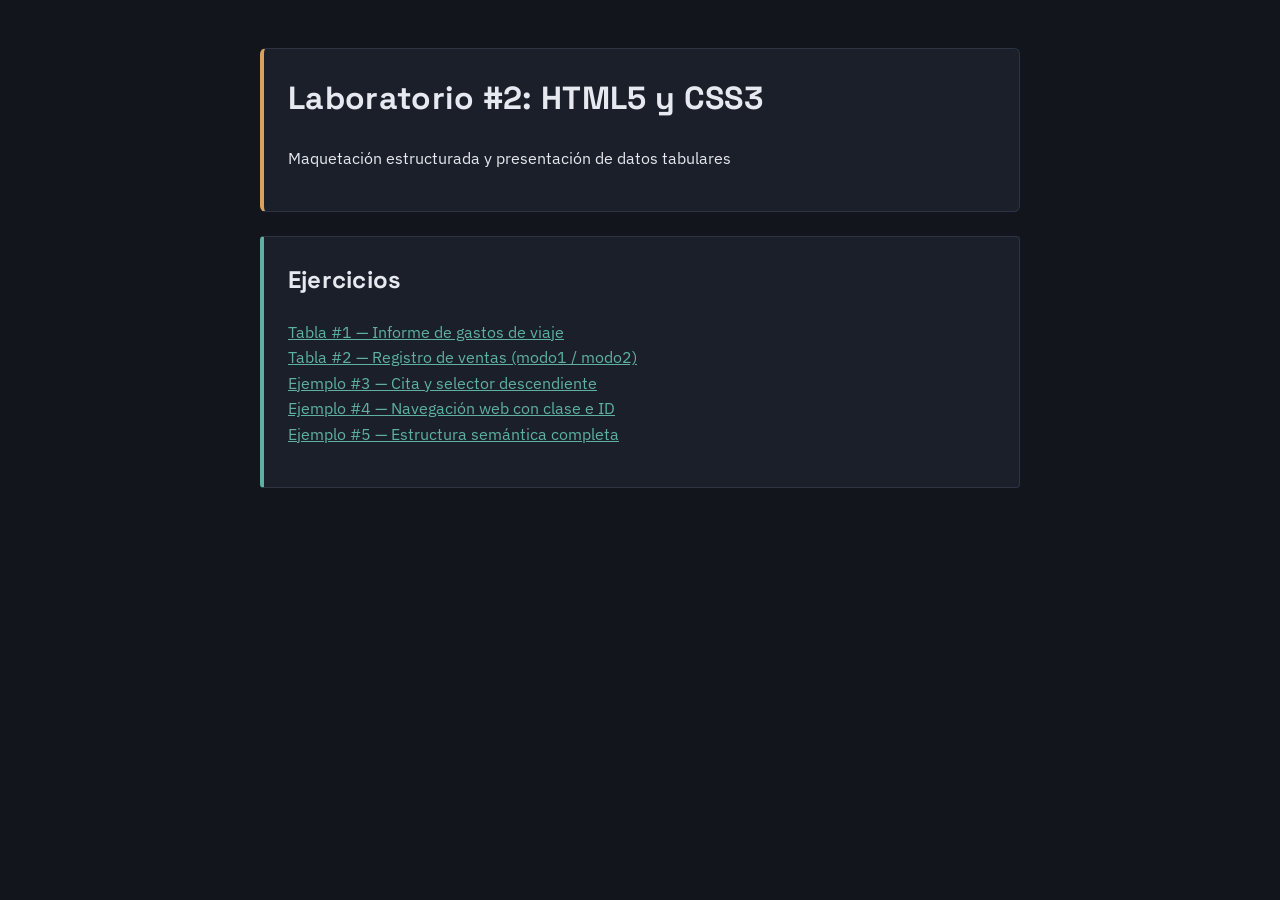
<file: index.html>
<!DOCTYPE html>
<html lang="es">
<head>
    <meta charset="UTF-8">
    <meta name="viewport" content="width=device-width, initial-scale=1.0">
    <link rel="stylesheet" href="estilos.css">
    <title>Laboratorio #2 · HTML5 y CSS3</title>
</head>
<body>
    <main>
        <header style="border-left:4px solid var(--accent); background:var(--surface); padding:1.5em; border-radius:6px;">
            <h1>Laboratorio #2: HTML5 y CSS3</h1>
            <p>Maquetación estructurada y presentación de datos tabulares</p>
        </header>

        <section class="card-seccion" style="margin-top:1.5em;">
            <h2>Ejercicios</h2>
            <p>
                <a href="tabla_1.html">Tabla #1 — Informe de gastos de viaje</a><br>
                <a href="tabla_2.html">Tabla #2 — Registro de ventas (modo1 / modo2)</a><br>
                <a href="Cita y selector.html">Ejemplo #3 — Cita y selector descendiente</a><br>
                <a href="Navegación Web.html">Ejemplo #4 — Navegación web con clase e ID</a><br>
                <a href="estructuras_semánticas.html">Ejemplo #5 — Estructura semántica completa</a>
            </p>
        </section>
    </main>
</body>
</html>
</file>
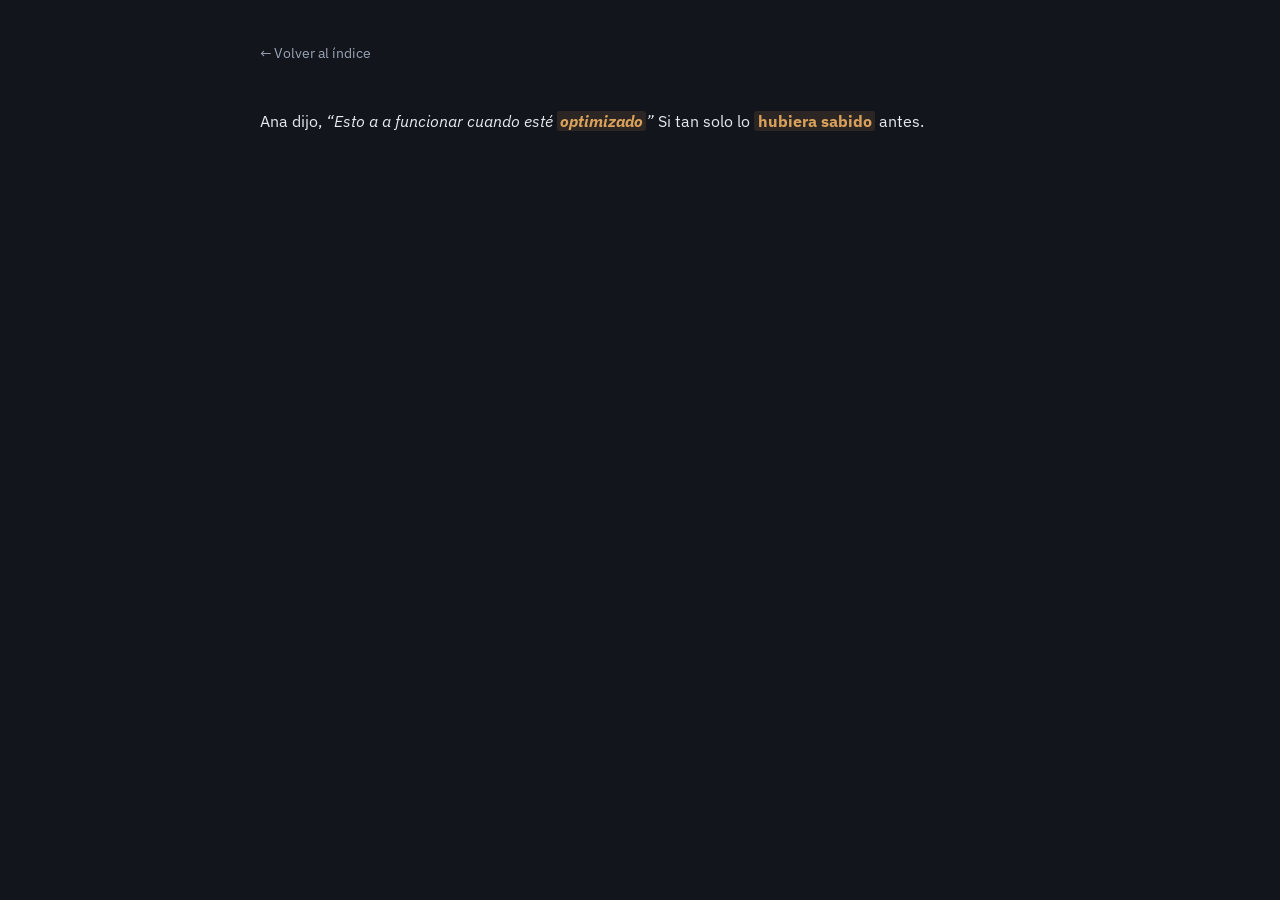
<file: Cita y selector.html>
<!DOCTYPE html>
<html lang="en">
<head>
    <meta charset="UTF-8">
    <meta name="viewport" content="width=device-width, initial-scale=1.0">
    <link rel="stylesheet" href="estilos.css">
    <title>Ejemplo #3 . Cita y selector descendiente</title>
</head>
<body>
    <main>
        <a class="volver" href="index.html">&larr; Volver al índice</a>

        <p>
            Ana dijo,
            <q>Esto a a funcionar cuando esté <Strong>optimizado</Strong></q>
            Si tan solo lo <strong>hubiera sabido</strong> antes.
        </p>
    </main>
    
</body>
</html>
</file>
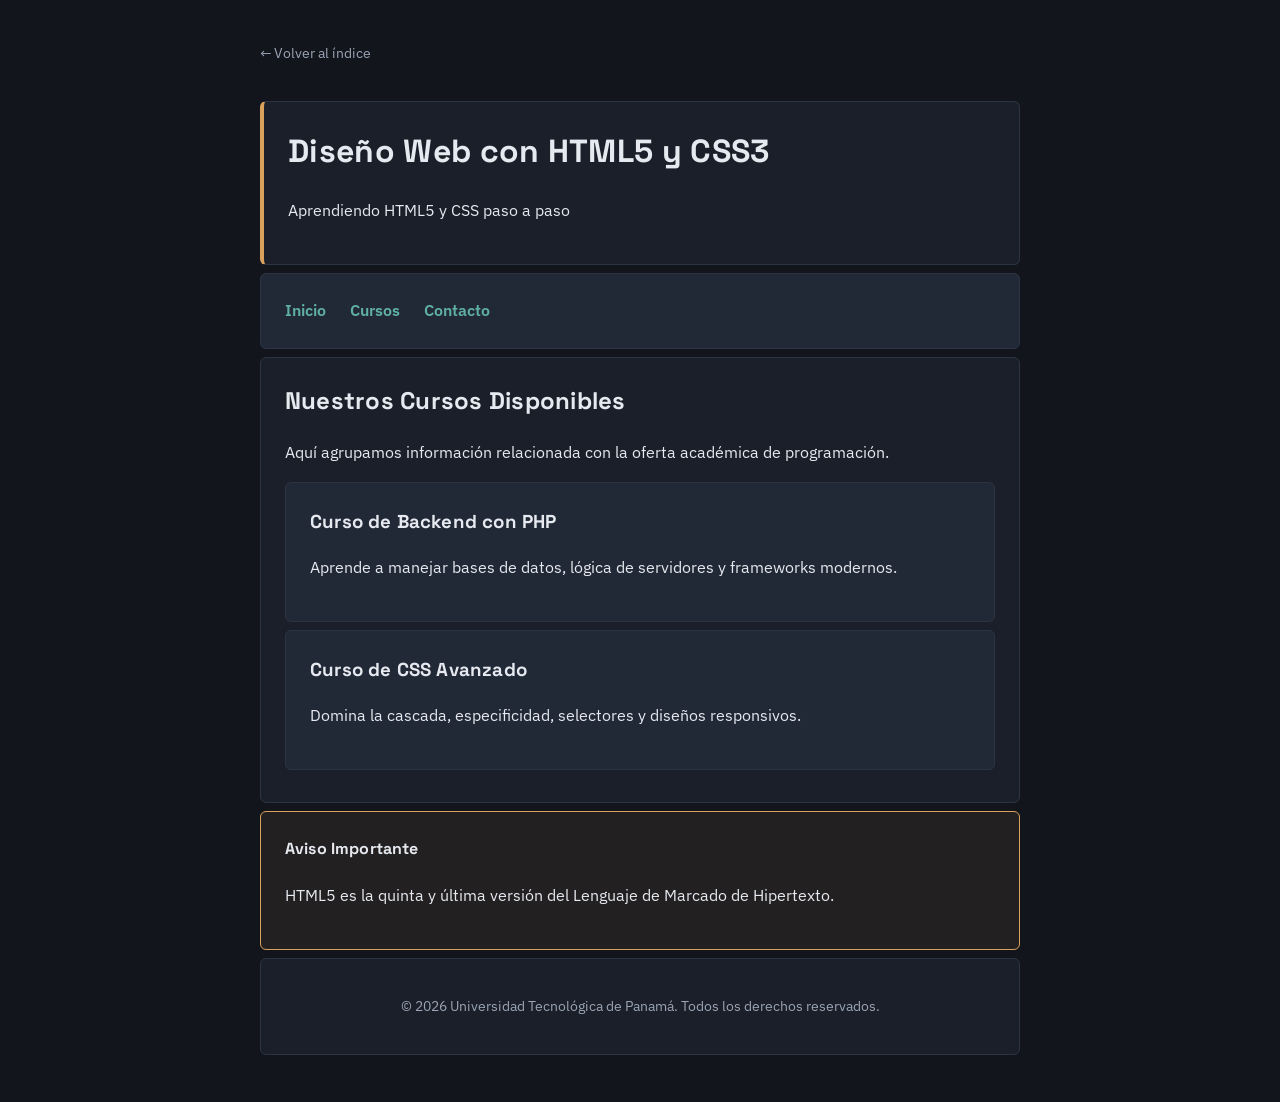
<file: estructuras_semánticas.html>
<!DOCTYPE html>
<html lang="es">
<head>
    <meta charset="UTF-8">
    <meta name="viewport" content="width=device-width, initial-scale=1.0">
    <link rel="stylesheet" href="estilos.css">
    <title>Ejemplo #5 · Estructura con secciones semánticas</title>
</head>
<body>
    <div class="contenedor">
        <a class="volver" href="index.html">&larr; Volver al índice</a>

        <!-- Cabecera principal de la página -->
        <header>
            <h1>Diseño Web con HTML5 y CSS3</h1>
            <p>Aprendiendo HTML5 y CSS paso a paso</p>
        </header>

        <!-- Barra de navegación -->
        <nav>
            <ul>
                <li><a href="#inicio">Inicio</a></li>
                <li><a href="#cursos">Cursos</a></li>
                <li><a href="#contacto">Contacto</a></li>
            </ul>
        </nav>

        <!-- Contenido principal -->
        <main class="seccion-main">

            <!-- Sección general de contenido -->
            <section id="cursos">
                <h2>Nuestros Cursos Disponibles</h2>
                <p>Aquí agrupamos información relacionada con la oferta académica de programación.</p>

                <!-- Artículo independiente dentro de la sección -->
                <article>
                    <h3>Curso de Backend con PHP</h3>
                    <p>Aprende a manejar bases de datos, lógica de servidores y frameworks modernos.</p>
                </article>

                <!-- Otro artículo independiente -->
                <article>
                    <h3>Curso de CSS Avanzado</h3>
                    <p>Domina la cascada, especificidad, selectores y diseños responsivos.</p>
                </article>
            </section>

            <!-- Barra lateral o contenido complementario -->
            <aside>
                <h4>Aviso Importante</h4>
                <p>HTML5 es la quinta y última versión del Lenguaje de Marcado de Hipertexto.</p>
            </aside>

        </main>

        <!-- Pie de página -->
        <footer class="pie">
            <p>&copy; 2026 Universidad Tecnológica de Panamá. Todos los derechos reservados.</p>
        </footer>
    </div>
</body>
</html>
</file>
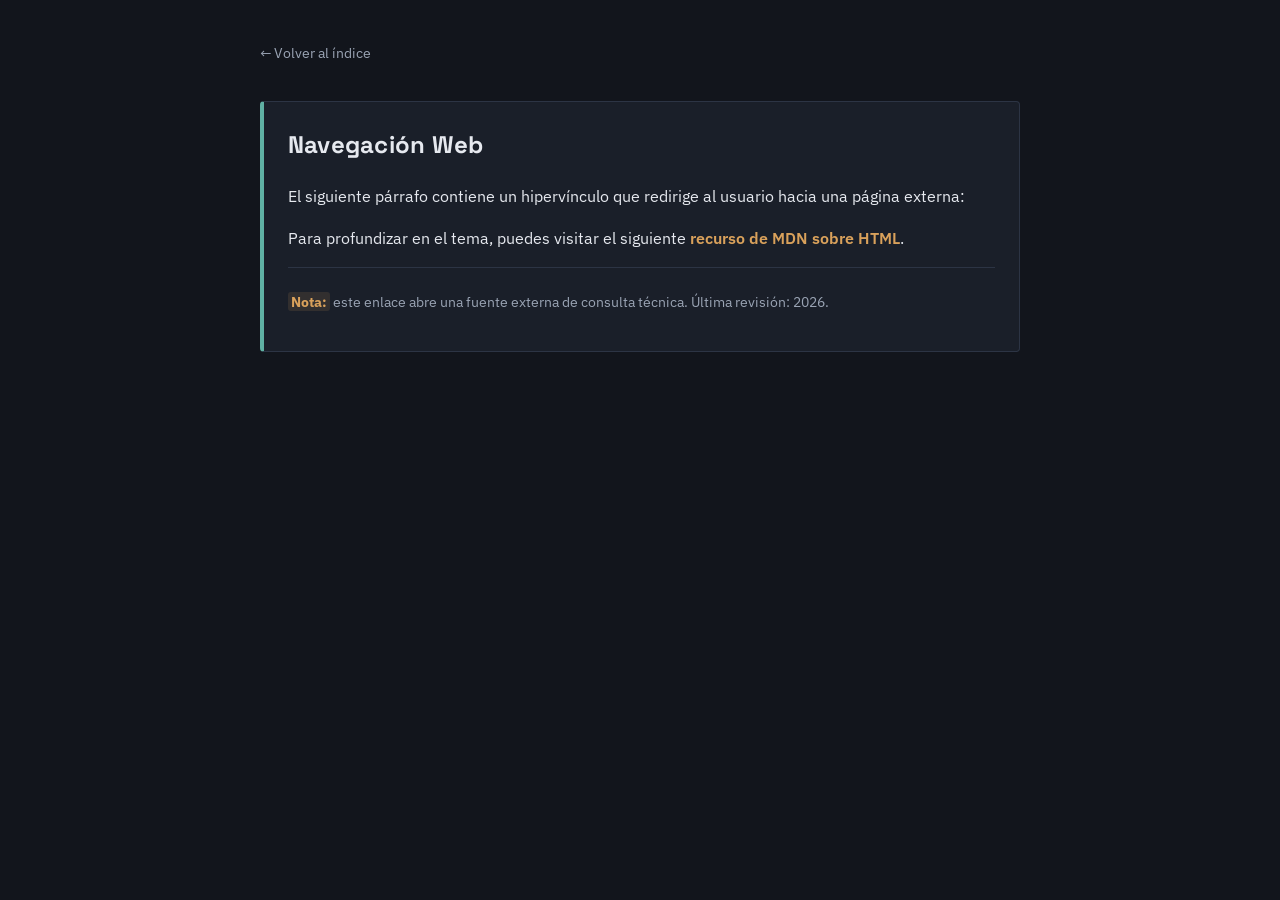
<file: Navegación Web.html>
<!DOCTYPE html>
<html lang="es">
<head>
    <meta charset="UTF-8">
    <meta name="viewport" content="width=device-width, initial-scale=1.0">
    <link rel="stylesheet" href="estilos.css">
    <title>Ejemplo #4 · Navegación Web</title>
</head>
<body>
    <main>
        <a class="volver" href="index.html">&larr; Volver al índice</a>

        <!-- Usamos una clase (.card-seccion) para dar estilo a esta sección en particular -->
        <section class="card-seccion">
            <h2>Navegación Web</h2>
            <p>El siguiente párrafo contiene un hipervínculo que redirige al usuario hacia una página externa:</p>

            <p>
                Para profundizar en el tema, puedes visitar el siguiente
                <!-- Usamos una clase (.link-externo) para estilizar este enlace de manera específica -->
                <a href="https://developer.mozilla.org/es/docs/Web/HTML" target="_blank" rel="noopener" class="link-externo">recurso de MDN sobre HTML</a>.
            </p>

            <!-- Usamos un ID (#footer-recurso) por ser un pie de sección único dentro de este bloque -->
            <footer id="footer-recurso">
                <p><strong>Nota:</strong> este enlace abre una fuente externa de consulta técnica. Última revisión: 2026.</p>
            </footer>
        </section>
    </main>
</body>
</html>
</file>
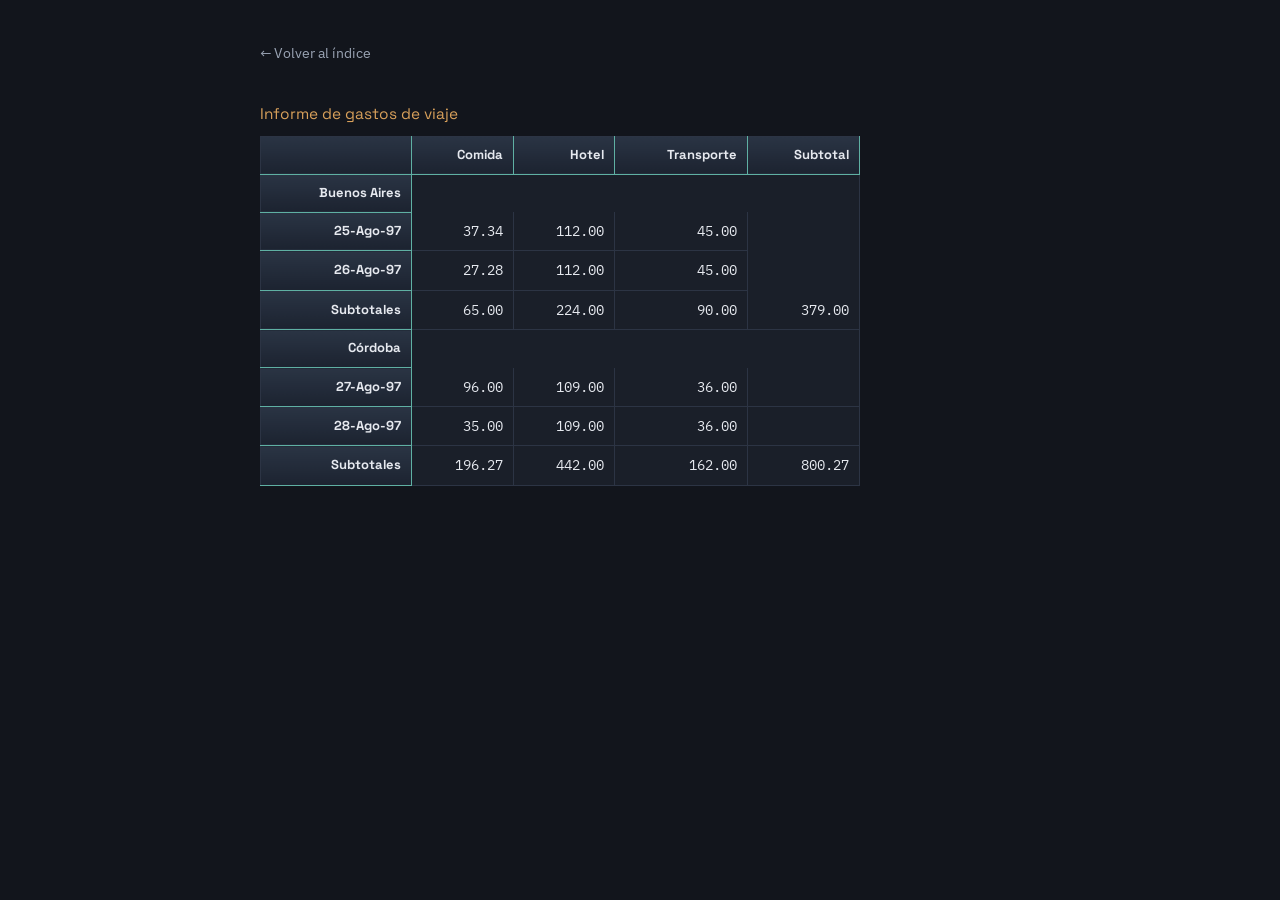
<file: tabla_1.html>
<!DOCTYPE html>
<html lang="en">
<head>
    <meta charset="UTF-8">
    <meta name="viewport" content="width=device-width, initial-scale=1.0">
    <meta name="descripcion" content="Laboratorio 2 - Tabla de informe de gastos de viaje con HTML5 " />
    <meta name="keywords" content="html5, css3, tablas, utp" />
    <meta name="author" content="Elizabeth Acevedo-Desarrollo Web" />
    <meta name="robots" content="index, follow" />

    <link rel="stylesheet" href="estilos.css">
    <title>Tabla #1 . Informe de gastos de viaje</title>
</head>
<body>
    <main>
        <a class="volver" href="index.html">&larr; Volver al índice</a>

        <table class="tabla">
            <caption>Informe de gastos de viaje</caption>   
            <tr>
                <th></th>
                <th>Comida</th>
                <th>Hotel</th>
                <th>Transporte</th>
                <th>Subtotal</th>
            </tr>

            <tr>
                <th id="buenos-aires" axis="buenos-aires">Buenos Aires</th>
            </tr>
            <tr> 
                <th headers="buenos-aires">25-Ago-97</th>
                <td>37.34</td>
                <td>112.00</td>
                <td>45.00</td>
            </tr>
            <tr>
                <th headers="buenos-aires">26-Ago-97</th>
                <td>27.28</td>
                <td>112.00</td>
                <td>45.00</td>
            </tr>

            <tr>
                <th headers="buenos-aires">Subtotales</th>
                <td>65.00</td>
                <td>224.00</td>
                <td>90.00</td>
                <td>379.00</td>
            </tr>

            <tr>
                <th id="cordoba" axis="cordoba">Córdoba</th>
            </tr>
            <tr>
                <th headers="cordoba">27-Ago-97</th>
                <td>96.00</td>
                <td>109.00</td>
                <td>36.00</td>
                <td></td>
            </tr>
            <tr>
                <th headers="cordoba">28-Ago-97</th>
                <td>35.00</td>
                <td>109.00</td>
                <td>36.00</td>
                <td></td>
            </tr>

            <tr>
                <th headers="cordoba">Subtotales</th>
                <td>196.27</td>
                <td>442.00</td>
                <td>162.00</td>
                <td>800.27</td>
            </tr>
        </table>

    </main>
</body>
</html>
</file>
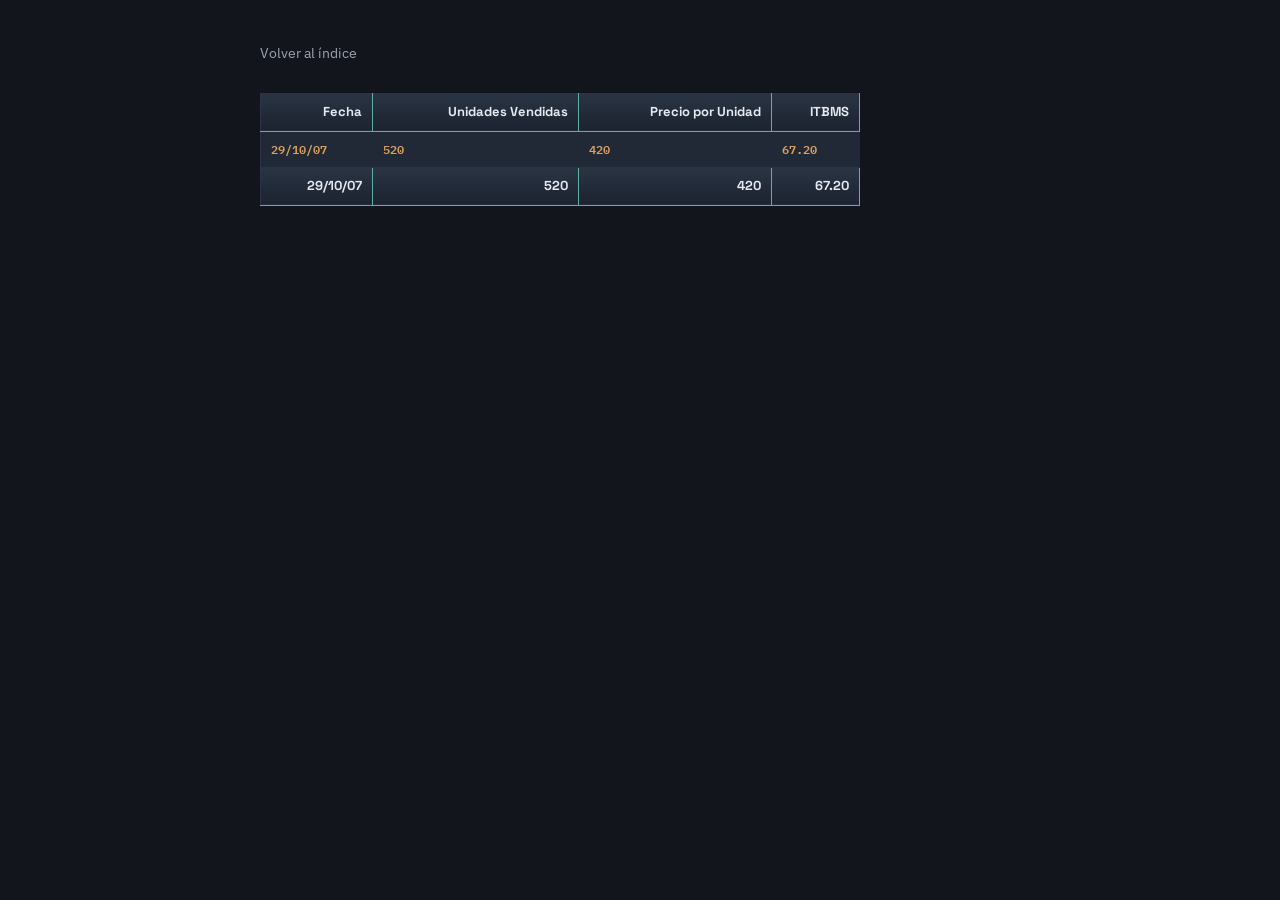
<file: tabla_2.html>
<!DOCTYPE html>
<html lang="en">
<head>
    <meta charset="UTF-8">
    <meta name="viewport" content="width=device-width, initial-scale=1.0">
    <link rel="stylesheet" href="estilos.css">
    <title>Tabla #2 . Registro de ventas</title>
</head>
<body>
    <main>
        <a class="volver" href="index.html">Volver al índice</a>

        <table border="0" cellpadding="0" cellspacing="0" class="tabla">
            <tr class="modo1">
                <th>Fecha</th>
                <th>Unidades Vendidas</th>
                <th>Precio por Unidad</th>
                <th>ITBMS</th>
            </tr>
            <tr class="modo2">
                <td>29/10/07</td>
                <td>520</td>
                <td>420</td>
                <td>67.20</td>
            </tr>
            <tr class="modo1">
                <th>29/10/07</th>
                <th>520</th>
                <th>420</th>
                <th>67.20</th>
            </tr>
        </tr>
        </table>
</main>
</body>
</html>
</file>
<file: estilos.css>
/* ============================================================
   Laboratorio #2 · HTML5 y CSS3 — estilos.css
   Identidad visual: "cuaderno de código" — oscuro, tipografía
   geométrica para títulos y textos monoespaciados para datos.
   ============================================================ */

@import url('https://fonts.googleapis.com/css2?family=Space+Grotesk:wght@500;700&family=IBM+Plex+Sans:wght@400;600&family=IBM+Plex+Mono:wght@400;600&display=swap');

:root {
  --bg: #12151c;
  --surface: #1a1f29;
  --surface-alt: #212836;
  --text: #e6e9ef;
  --text-muted: #9aa4b4;
  --accent: #d9a15b;   /* ámbar — comentarios de código */
  --accent-2: #5fb0a3; /* verde azulado — enlaces y acentos fríos */
  --border: #2c3444;
}

* { box-sizing: border-box; }

body {
  background: var(--bg);
  color: var(--text);
  font-family: 'IBM Plex Sans', system-ui, sans-serif;
  line-height: 1.6;
  margin: 0;
  padding: 2.5em 1.5em;
}

main, .contenedor {
  max-width: 760px;
  margin: 0 auto;
}

h1, h2, h3, h4 {
  font-family: 'Space Grotesk', sans-serif;
  font-weight: 700;
  letter-spacing: 0.01em;
  margin-top: 0;
}

a { color: var(--accent-2); }

.volver {
  display: inline-block;
  margin-bottom: 2em;
  color: var(--text-muted);
  text-decoration: none;
  font-size: 0.9em;
}
.volver:hover { color: var(--accent-2); }

/* ---------- Tablas (Tabla #1 y #2) ---------- */

.tabla {
  font-family: 'IBM Plex Mono', monospace;
  font-size: 14px;
  text-align: right;
  width: 100%;
  max-width: 600px;
  border-collapse: collapse;
  background: var(--surface);
  border: 1px solid var(--border);
}

.tabla caption {
  font-family: 'Space Grotesk', sans-serif;
  font-size: 1.1em;
  text-align: left;
  color: var(--accent);
  padding: 0.6em 0;
}

.tabla th {
  padding: 8px 10px;
  font-size: 13px;
  background: linear-gradient(180deg, #2a3444, #1c2330);
  color: var(--text);
  border-right: 1px solid var(--accent-2);
  border-bottom: 1px solid var(--accent-2);
  font-family: 'Space Grotesk', sans-serif;
}

.tabla .modo1 td,
.tabla td {
  padding: 8px 10px;
  border-right: 1px solid var(--border);
  border-bottom: 1px solid var(--border);
  text-align: right;
}

.tabla .modo1 td {
  color: var(--text);
  text-align: left;
  font-family: 'IBM Plex Mono', monospace;
}

.tabla .modo2 {
  border-right-color: var(--surface-alt);
}

.tabla .modo2 td {
  font-size: 12px;
  font-weight: 600;
  background: var(--surface-alt);
  color: var(--accent);
  border-bottom-style: solid;
  border-right-color: var(--surface-alt);
  text-align: left;
}

/* ---------- Ejemplo #3: cita y párrafo ---------- */

p strong {
  color: var(--accent);
  background: rgba(217, 161, 91, 0.12);
  padding: 0 0.2em;
  border-radius: 3px;
}

q {
  font-style: italic;
}

/* ---------- Ejemplo #4: sección con clase/ID ---------- */

.card-seccion {
  background: var(--surface);
  border-left: 4px solid var(--accent-2);
  padding: 1.5em;
  margin-bottom: 1em;
  border-radius: 4px;
}

#footer-recurso {
  margin-top: 1em;
  padding-top: 0.5em;
  border-top: 1px solid var(--border);
  font-size: 0.9em;
  color: var(--text-muted);
}

.link-externo {
  color: var(--accent);
  font-weight: 600;
  text-decoration: none;
}
.link-externo:hover { text-decoration: underline; }

code {
  font-family: 'IBM Plex Mono', monospace;
  background: var(--surface-alt);
  padding: 0.2em 0.4em;
  border-radius: 4px;
  color: var(--accent-2);
}

/* ---------- Ejemplo #5: estructura semántica ---------- */

header, nav, main.seccion-main, section, article, aside, footer.pie {
  padding: 1.5em;
  margin: 0.5em 0;
  border: 1px solid var(--border);
  border-radius: 6px;
}

header {
  background: var(--surface);
  border-left: 4px solid var(--accent);
}

nav { background: var(--surface-alt); }
nav ul { list-style: none; margin: 0; padding: 0; display: flex; gap: 1.5em; }
nav a { text-decoration: none; font-weight: 600; }
nav a:hover { color: var(--accent); }

main.seccion-main { border: none; padding: 0; }

section { background: var(--surface); }
article {
  background: var(--surface-alt);
  border-color: var(--border);
}
aside {
  background: rgba(217, 161, 91, 0.08);
  border-color: var(--accent);
}
footer.pie {
  background: var(--surface);
  color: var(--text-muted);
  text-align: center;
  font-size: 0.9em;
}
</file>
